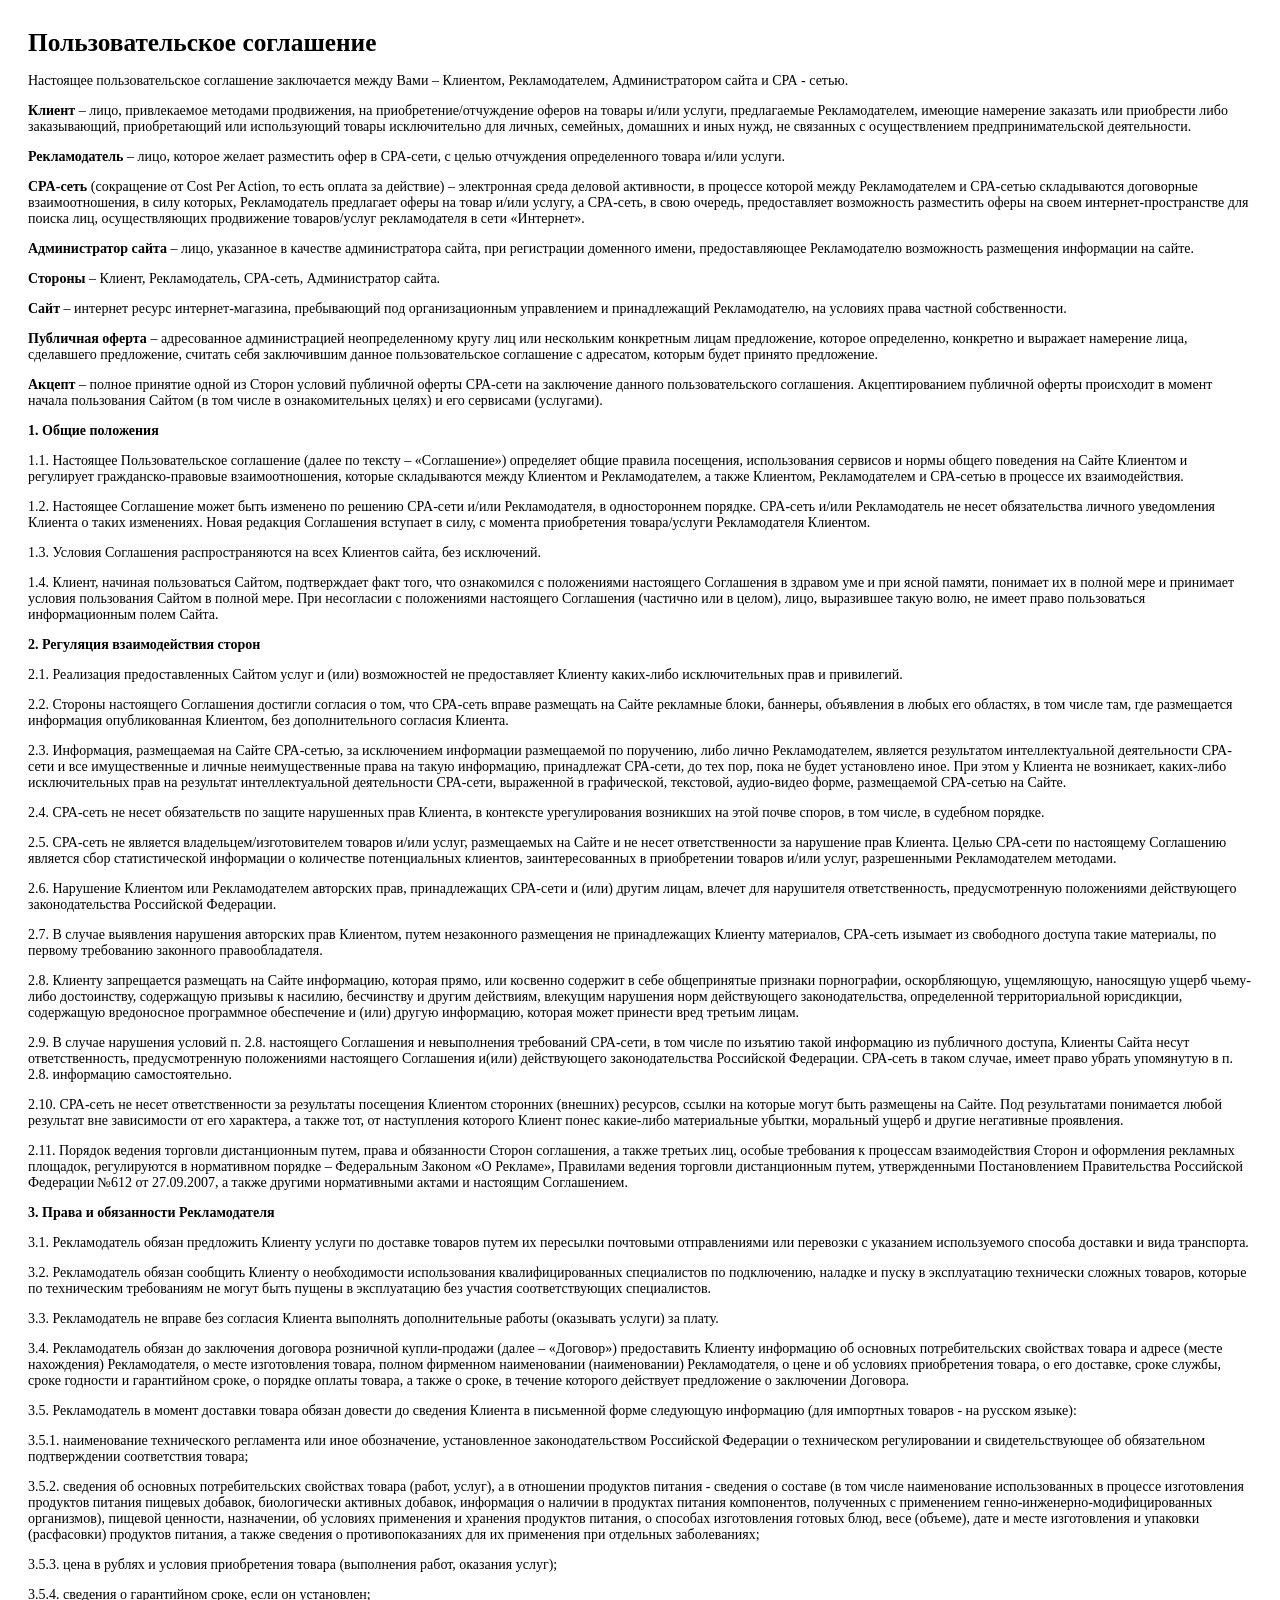
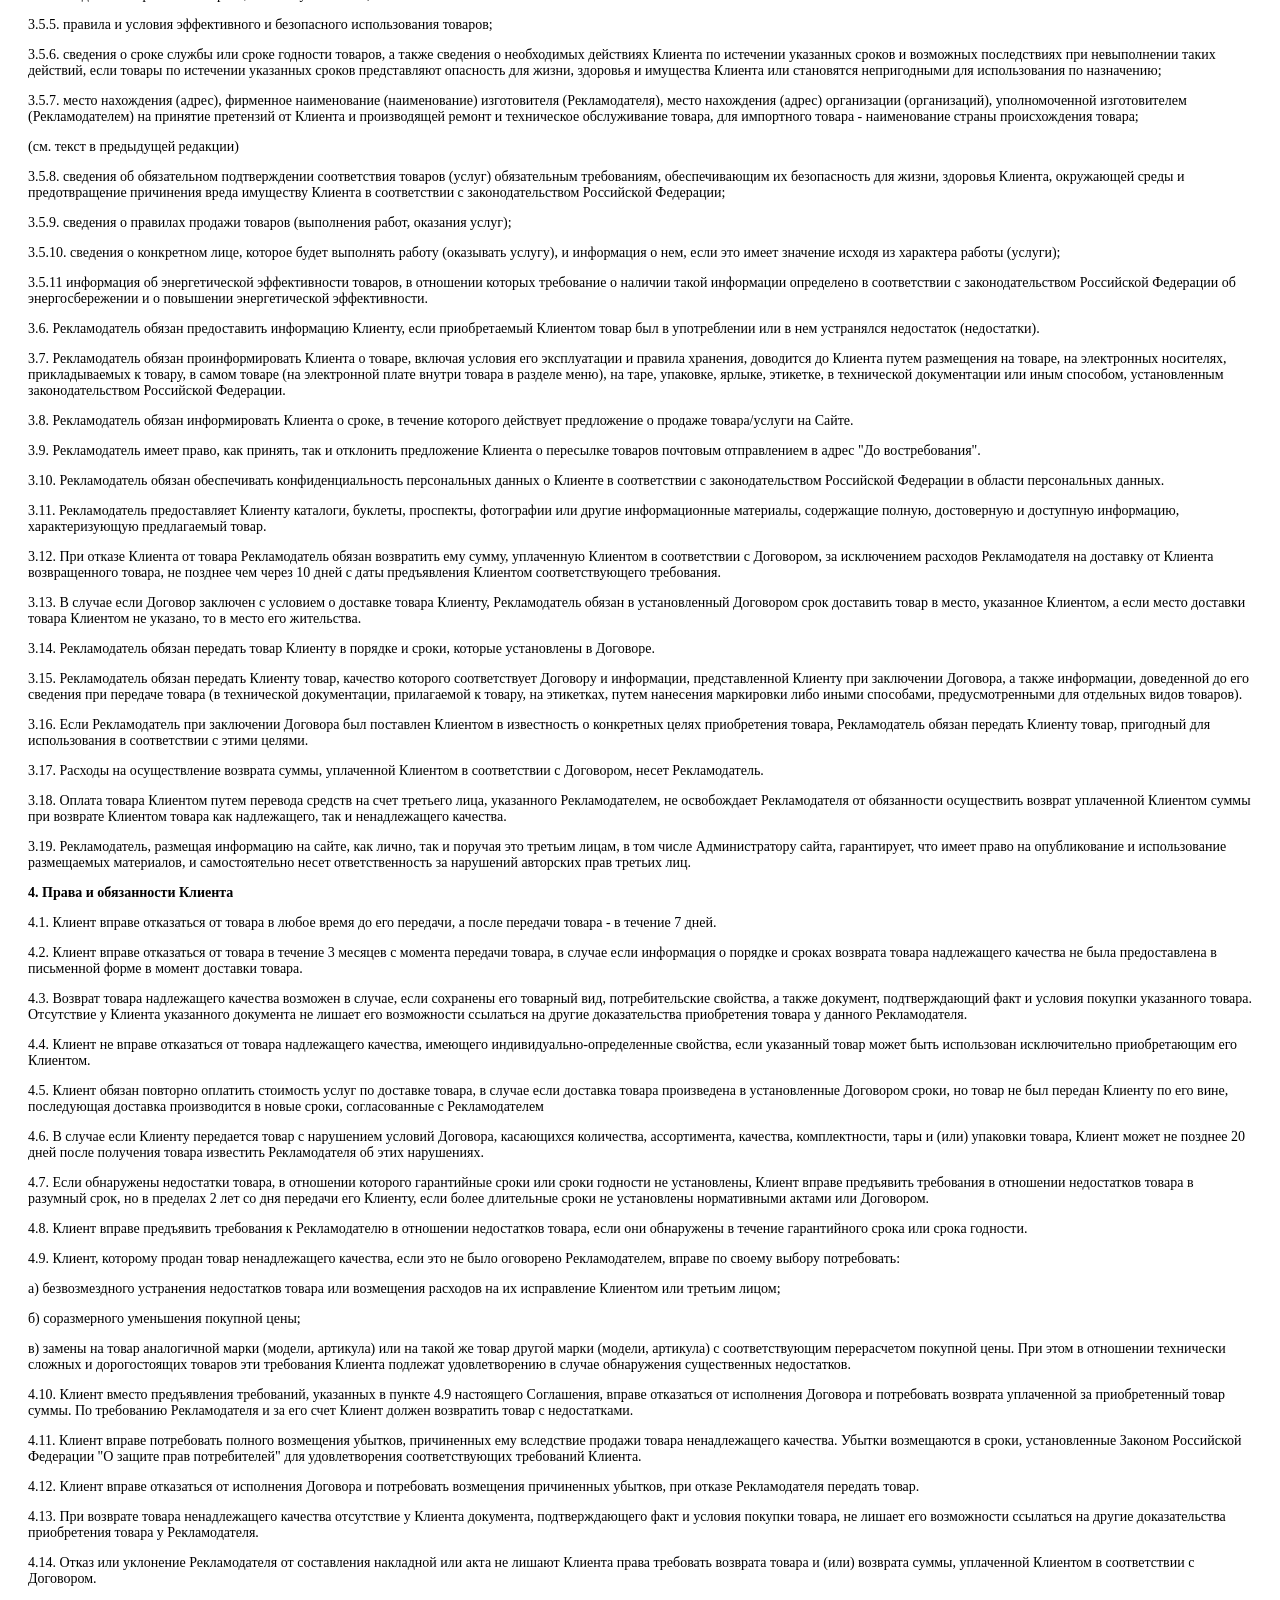
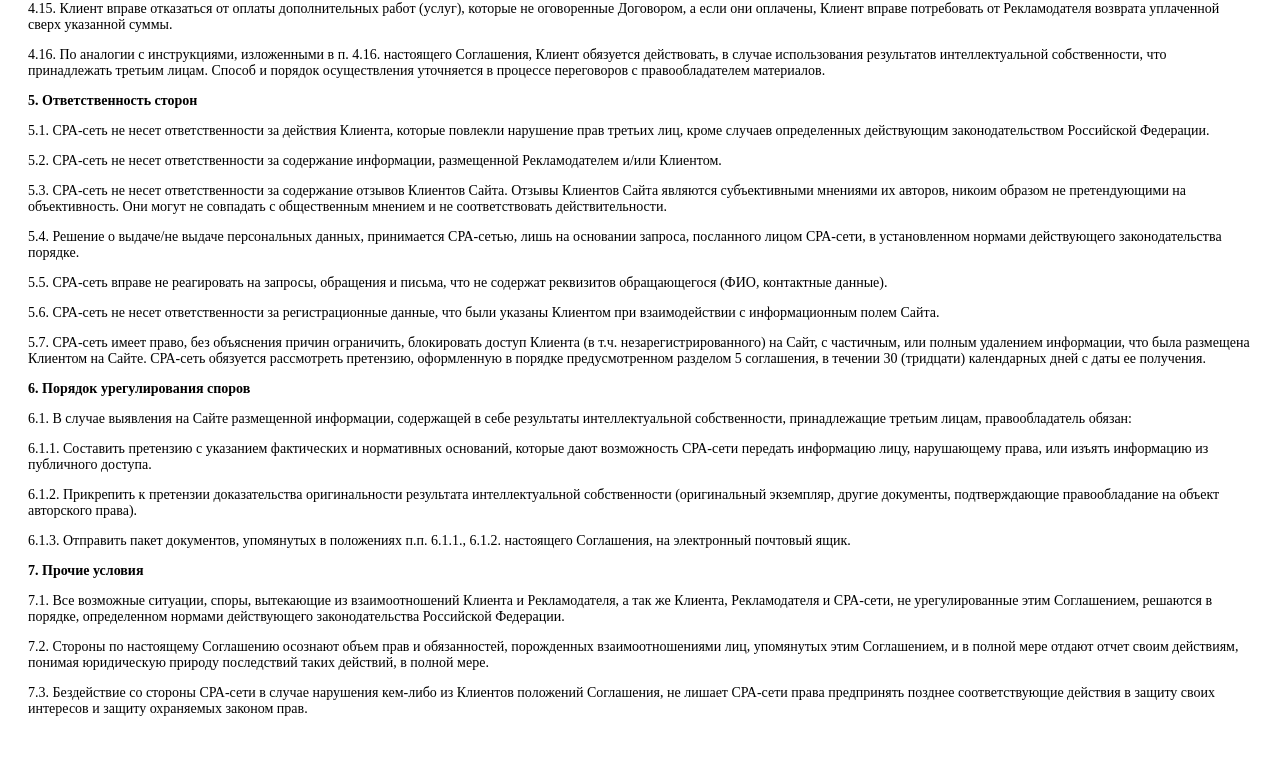
<file: agreement.html>
<html>
<head>
	<title>Пользовательское соглашение</title>
	<meta charset="UTF-8" />
</head>
<body>
<div style="padding: 20px; font-size: 14px;font-family: 'PT Sans';">
	<h1 style="font-family: 'PT Sans'; padding: 0; margin: 0; margin-bottom: 16px; font-size:19pt; font-weight: bold;">Пользовательское соглашение</h1>

	<p>Настоящее пользовательское соглашение заключается между Вами – Клиентом, Рекламодателем, Администратором сайта и СРА - сетью.
	</p>
	<p><strong>Клиент</strong> – лицо, привлекаемое методами продвижения, на приобретение/отчуждение оферов на товары и/или услуги, предлагаемые Рекламодателем, имеющие намерение заказать или приобрести либо заказывающий, приобретающий или использующий товары исключительно для личных, семейных, домашних и иных нужд, не связанных с осуществлением предпринимательской деятельности.
	</p>
	<p><strong>Рекламодатель</strong> – лицо, которое желает разместить офер в CPA-сети, с целью отчуждения определенного товара и/или услуги.
	</p>
	<p><strong>CPA-сеть</strong> (сокращение от Cost Per Action, то есть оплата за действие) – электронная среда деловой активности, в процессе которой между Рекламодателем и СРА-сетью складываются договорные взаимоотношения, в силу которых, Рекламодатель предлагает оферы на товар и/или услугу, а СРА-сеть, в свою очередь, предоставляет возможность разместить оферы на своем интернет-пространстве для поиска лиц, осуществляющих продвижение товаров/услуг рекламодателя в сети «Интернет».
	</p>
	<p><strong>Администратор сайта</strong> – лицо, указанное в качестве администратора сайта, при регистрации доменного имени, предоставляющее Рекламодателю возможность размещения информации на сайте.
	</p>
	<p><strong>Стороны</strong> – Клиент, Рекламодатель, CPA-сеть, Администратор сайта.
	</p>
	<p><strong>Сайт</strong> – интернет ресурс интернет-магазина, пребывающий под организационным управлением и принадлежащий Рекламодателю, на условиях права частной собственности.
	</p>
	<p><strong>Публичная оферта</strong> – адресованное администрацией неопределенному кругу лиц или нескольким конкретным лицам предложение, которое определенно, конкретно и выражает намерение лица, сделавшего предложение, считать себя заключившим данное пользовательское соглашение с адресатом, которым будет принято предложение.
	</p>
	<p><strong>Акцепт</strong> – полное принятие одной из Сторон условий публичной оферты СРА-сети на заключение данного пользовательского соглашения. Акцептированием публичной оферты происходит в момент начала пользования Сайтом (в том числе в ознакомительных целях) и его сервисами (услугами).
	</p>
	<p><strong>1. Общие положения</strong>
	</p>
	<p>1.1. Настоящее Пользовательское соглашение (далее по тексту – «Соглашение») определяет общие правила посещения, использования сервисов и нормы общего поведения на Сайте Клиентом и регулирует гражданско-правовые взаимоотношения, которые складываются между Клиентом и Рекламодателем, а также Клиентом, Рекламодателем и СРА-сетью в процессе их взаимодействия.
	</p>
	<p>1.2. Настоящее Соглашение может быть изменено по решению CPA-сети и/или Рекламодателя, в одностороннем порядке. CPA-сеть и/или Рекламодатель не несет обязательства личного уведомления Клиента о таких изменениях. Новая редакция Соглашения вступает в силу, с момента приобретения товара/услуги Рекламодателя Клиентом.
	</p>
	<p>1.3. Условия Соглашения распространяются на всех Клиентов сайта, без исключений.
	</p>
	<p>1.4. Клиент, начиная пользоваться Сайтом, подтверждает факт того, что ознакомился с положениями настоящего Соглашения в здравом уме и при ясной памяти, понимает их в полной мере и принимает условия пользования Сайтом в полной мере. При несогласии с положениями настоящего Соглашения (частично или в целом), лицо, выразившее такую волю, не имеет право пользоваться информационным полем Сайта.
	</p>
	<p><strong>2. Регуляция взаимодействия сторон</strong>
	</p>
	<p>2.1. Реализация предоставленных Сайтом услуг и (или) возможностей не предоставляет Клиенту каких-либо исключительных прав и привилегий.
	</p>
	<p>2.2. Стороны настоящего Соглашения достигли согласия о том, что СРА-сеть вправе размещать на Сайте рекламные блоки, баннеры, объявления в любых его областях, в том числе там, где размещается информация опубликованная Клиентом, без дополнительного согласия Клиента.
	</p>
	<p>2.3. Информация, размещаемая на Сайте СРА-сетью, за исключением информации размещаемой по поручению, либо лично Рекламодателем, является результатом интеллектуальной деятельности СРА-сети и все имущественные и личные неимущественные права на такую информацию, принадлежат СРА-сети, до тех пор, пока не будет установлено иное. При этом у Клиента не возникает, каких-либо исключительных прав на результат интеллектуальной деятельности СРА-сети, выраженной в графической, текстовой, аудио-видео форме, размещаемой СРА-сетью на Сайте.
	</p>
	<p>2.4. СРА-сеть не несет обязательств по защите нарушенных прав Клиента, в контексте урегулирования возникших на этой почве споров, в том числе, в судебном порядке.
	</p>
	<p>2.5. СРА-сеть не является владельцем/изготовителем товаров и/или услуг, размещаемых на Сайте и не несет ответственности за нарушение прав Клиента. Целью СРА-сети по настоящему Соглашению является сбор статистической информации о количестве потенциальных клиентов, заинтересованных в приобретении товаров и/или услуг, разрешенными Рекламодателем методами.
	</p>
	<p>2.6. Нарушение Клиентом или Рекламодателем авторских прав, принадлежащих СРА-сети и (или) другим лицам, влечет для нарушителя ответственность, предусмотренную положениями действующего законодательства Российской Федерации.
	</p>
	<p>2.7. В случае выявления нарушения авторских прав Клиентом, путем незаконного размещения не принадлежащих Клиенту материалов, СРА-сеть изымает из свободного доступа такие материалы, по первому требованию законного правообладателя.
	</p>
	<p>2.8. Клиенту запрещается размещать на Сайте информацию, которая прямо, или косвенно содержит в себе общепринятые признаки порнографии, оскорбляющую, ущемляющую, наносящую ущерб чьему-либо достоинству, содержащую призывы к насилию, бесчинству и другим действиям, влекущим нарушения норм действующего законодательства, определенной территориальной юрисдикции, содержащую вредоносное программное обеспечение и (или) другую информацию, которая может принести вред третьим лицам.
	</p>
	<p>2.9. В случае нарушения условий п. 2.8. настоящего Соглашения и невыполнения требований СРА-сети, в том числе по изъятию такой информацию из публичного доступа, Клиенты Сайта несут ответственность, предусмотренную положениями настоящего Соглашения и(или) действующего законодательства Российской Федерации. СРА-сеть в таком случае, имеет право убрать упомянутую в п. 2.8. информацию самостоятельно.
	</p>
	<p>2.10. СРА-сеть не несет ответственности за результаты посещения Клиентом сторонних (внешних) ресурсов, ссылки на которые могут быть размещены на Сайте. Под результатами понимается любой результат вне зависимости от его характера, а также тот, от наступления которого Клиент понес какие-либо материальные убытки, моральный ущерб и другие негативные проявления.
	</p>
	<p>2.11. Порядок ведения торговли дистанционным путем, права и обязанности Сторон соглашения, а также третьих лиц, особые требования к процессам взаимодействия Сторон и оформления рекламных площадок, регулируются в нормативном порядке – Федеральным Законом «О Рекламе», Правилами ведения торговли дистанционным путем, утвержденными Постановлением Правительства Российской Федерации №612 от 27.09.2007, а также другими нормативными актами и настоящим Соглашением.
	</p>
	<p><strong>3. Права и обязанности Рекламодателя</strong>
	</p>
	<p>3.1. Рекламодатель обязан предложить Клиенту услуги по доставке товаров путем их пересылки почтовыми отправлениями или перевозки с указанием используемого способа доставки и вида транспорта.
	</p>
	<p>3.2. Рекламодатель обязан сообщить Клиенту о необходимости использования квалифицированных специалистов по подключению, наладке и пуску в эксплуатацию технически сложных товаров, которые по техническим требованиям не могут быть пущены в эксплуатацию без участия соответствующих специалистов.
	</p>
	<p>3.3. Рекламодатель не вправе без согласия Клиента выполнять дополнительные работы (оказывать услуги) за плату.
	</p>
	<p>3.4. Рекламодатель обязан до заключения договора розничной купли-продажи (далее – «Договор») предоставить Клиенту информацию об основных потребительских свойствах товара и адресе (месте нахождения) Рекламодателя, о месте изготовления товара, полном фирменном наименовании (наименовании) Рекламодателя, о цене и об условиях приобретения товара, о его доставке, сроке службы, сроке годности и гарантийном сроке, о порядке оплаты товара, а также о сроке, в течение которого действует предложение о заключении Договора.
	</p>
	<p>3.5. Рекламодатель в момент доставки товара обязан довести до сведения Клиента в письменной форме следующую информацию (для импортных товаров - на русском языке):
	</p>
	<p>3.5.1. наименование технического регламента или иное обозначение, установленное законодательством Российской Федерации о техническом регулировании и свидетельствующее об обязательном подтверждении соответствия товара;
	</p>
	<p>3.5.2. сведения об основных потребительских свойствах товара (работ, услуг), а в отношении продуктов питания - сведения о составе (в том числе наименование использованных в процессе изготовления продуктов питания пищевых добавок, биологически активных добавок, информация о наличии в продуктах питания компонентов, полученных с применением генно-инженерно-модифицированных организмов), пищевой ценности, назначении, об условиях применения и хранения продуктов питания, о способах изготовления готовых блюд, весе (объеме), дате и месте изготовления и упаковки (расфасовки) продуктов питания, а также сведения о противопоказаниях для их применения при отдельных заболеваниях;
	</p>
	<p>3.5.3. цена в рублях и условия приобретения товара (выполнения работ, оказания услуг);
	</p>
	<p>3.5.4. сведения о гарантийном сроке, если он установлен;
	</p>
	<p>3.5.5. правила и условия эффективного и безопасного использования товаров;
	</p>
	<p>3.5.6. сведения о сроке службы или сроке годности товаров, а также сведения о необходимых действиях Клиента по истечении указанных сроков и возможных последствиях при невыполнении таких действий, если товары по истечении указанных сроков представляют опасность для жизни, здоровья и имущества Клиента или становятся непригодными для использования по назначению;
	</p>
	<p>3.5.7. место нахождения (адрес), фирменное наименование (наименование) изготовителя (Рекламодателя), место нахождения (адрес) организации (организаций), уполномоченной изготовителем (Рекламодателем) на принятие претензий от Клиента и производящей ремонт и техническое обслуживание товара, для импортного товара - наименование страны происхождения товара;
	</p>
	<p>(см. текст в предыдущей редакции)
	</p>
	<p>3.5.8. сведения об обязательном подтверждении соответствия товаров (услуг) обязательным требованиям, обеспечивающим их безопасность для жизни, здоровья Клиента, окружающей среды и предотвращение причинения вреда имуществу Клиента в соответствии с законодательством Российской Федерации;
	</p>
	<p>3.5.9. сведения о правилах продажи товаров (выполнения работ, оказания услуг);
	</p>
	<p>3.5.10. сведения о конкретном лице, которое будет выполнять работу (оказывать услугу), и информация о нем, если это имеет значение исходя из характера работы (услуги);
	</p>
	<p>3.5.11 информация об энергетической эффективности товаров, в отношении которых требование о наличии такой информации определено в соответствии с законодательством Российской Федерации об энергосбережении и о повышении энергетической эффективности.
	</p>
	<p>3.6. Рекламодатель обязан предоставить информацию Клиенту, если приобретаемый Клиентом товар был в употреблении или в нем устранялся недостаток (недостатки).
	</p>
	<p>3.7. Рекламодатель обязан проинформировать Клиента о товаре, включая условия его эксплуатации и правила хранения, доводится до Клиента путем размещения на товаре, на электронных носителях, прикладываемых к товару, в самом товаре (на электронной плате внутри товара в разделе меню), на таре, упаковке, ярлыке, этикетке, в технической документации или иным способом, установленным законодательством Российской Федерации.
	</p>
	<p>3.8. Рекламодатель обязан информировать Клиента о сроке, в течение которого действует предложение о продаже товара/услуги на Сайте.
	</p>
	<p>3.9. Рекламодатель имеет право, как принять, так и отклонить предложение Клиента о пересылке товаров почтовым отправлением в адрес "До востребования".
	</p>
	<p>3.10. Рекламодатель обязан обеспечивать конфиденциальность персональных данных о Клиенте в соответствии с законодательством Российской Федерации в области персональных данных.
	</p>
	<p>3.11. Рекламодатель предоставляет Клиенту каталоги, буклеты, проспекты, фотографии или другие информационные материалы, содержащие полную, достоверную и доступную информацию, характеризующую предлагаемый товар.
	</p>
	<p>3.12. При отказе Клиента от товара Рекламодатель обязан возвратить ему сумму, уплаченную Клиентом в соответствии с Договором, за исключением расходов Рекламодателя на доставку от Клиента возвращенного товара, не позднее чем через 10 дней с даты предъявления Клиентом соответствующего требования.
	</p>
	<p>3.13. В случае если Договор заключен с условием о доставке товара Клиенту, Рекламодатель обязан в установленный Договором срок доставить товар в место, указанное Клиентом, а если место доставки товара Клиентом не указано, то в место его жительства.
	</p>
	<p>3.14. Рекламодатель обязан передать товар Клиенту в порядке и сроки, которые установлены в Договоре.
	</p>
	<p>3.15. Рекламодатель обязан передать Клиенту товар, качество которого соответствует Договору и информации, представленной Клиенту при заключении Договора, а также информации, доведенной до его сведения при передаче товара (в технической документации, прилагаемой к товару, на этикетках, путем нанесения маркировки либо иными способами, предусмотренными для отдельных видов товаров).
	</p>
	<p>3.16. Если Рекламодатель при заключении Договора был поставлен Клиентом в известность о конкретных целях приобретения товара, Рекламодатель обязан передать Клиенту товар, пригодный для использования в соответствии с этими целями.
	</p>
	<p>3.17. Расходы на осуществление возврата суммы, уплаченной Клиентом в соответствии с Договором, несет Рекламодатель.
	</p>
	<p>3.18. Оплата товара Клиентом путем перевода средств на счет третьего лица, указанного Рекламодателем, не освобождает Рекламодателя от обязанности осуществить возврат уплаченной Клиентом суммы при возврате Клиентом товара как надлежащего, так и ненадлежащего качества.
	</p>
	<p>3.19. Рекламодатель, размещая информацию на сайте, как лично, так и поручая это третьим лицам, в том числе Администратору сайта, гарантирует, что имеет право на опубликование и использование размещаемых материалов, и самостоятельно несет ответственность за нарушений авторских прав третьих лиц.
	</p>
	<p><strong>4. Права и обязанности Клиента</strong>
	</p>
	<p>4.1. Клиент вправе отказаться от товара в любое время до его передачи, а после передачи товара - в течение 7 дней.
	</p>
	<p>4.2. Клиент вправе отказаться от товара в течение 3 месяцев с момента передачи товара, в случае если информация о порядке и сроках возврата товара надлежащего качества не была предоставлена в письменной форме в момент доставки товара.
	</p>
	<p>4.3. Возврат товара надлежащего качества возможен в случае, если сохранены его товарный вид, потребительские свойства, а также документ, подтверждающий факт и условия покупки указанного товара. Отсутствие у Клиента указанного документа не лишает его возможности ссылаться на другие доказательства приобретения товара у данного Рекламодателя.
	</p>
	<p>4.4. Клиент не вправе отказаться от товара надлежащего качества, имеющего индивидуально-определенные свойства, если указанный товар может быть использован исключительно приобретающим его Клиентом.
	</p>
	<p>4.5. Клиент обязан повторно оплатить стоимость услуг по доставке товара, в случае если доставка товара произведена в установленные Договором сроки, но товар не был передан Клиенту по его вине, последующая доставка производится в новые сроки, согласованные с Рекламодателем
	</p>
	<p>4.6. В случае если Клиенту передается товар с нарушением условий Договора, касающихся количества, ассортимента, качества, комплектности, тары и (или) упаковки товара, Клиент может не позднее 20 дней после получения товара известить Рекламодателя об этих нарушениях.
	</p>
	<p>4.7. Если обнаружены недостатки товара, в отношении которого гарантийные сроки или сроки годности не установлены, Клиент вправе предъявить требования в отношении недостатков товара в разумный срок, но в пределах 2 лет со дня передачи его Клиенту, если более длительные сроки не установлены нормативными актами или Договором.
	</p>
	<p>4.8. Клиент вправе предъявить требования к Рекламодателю в отношении недостатков товара, если они обнаружены в течение гарантийного срока или срока годности.
	</p>
	<p>4.9. Клиент, которому продан товар ненадлежащего качества, если это не было оговорено Рекламодателем, вправе по своему выбору потребовать:
	</p>
	<p>а) безвозмездного устранения недостатков товара или возмещения расходов на их исправление Клиентом или третьим лицом;
	</p>
	<p>б) соразмерного уменьшения покупной цены;
	</p>
	<p>в) замены на товар аналогичной марки (модели, артикула) или на такой же товар другой марки (модели, артикула) с соответствующим перерасчетом покупной цены. При этом в отношении технически сложных и дорогостоящих товаров эти требования Клиента подлежат удовлетворению в случае обнаружения существенных недостатков.
	</p>
	<p>4.10. Клиент вместо предъявления требований, указанных в пункте 4.9 настоящего Соглашения, вправе отказаться от исполнения Договора и потребовать возврата уплаченной за приобретенный товар суммы. По требованию Рекламодателя и за его счет Клиент должен возвратить товар с недостатками.
	</p>
	<p>4.11. Клиент вправе потребовать полного возмещения убытков, причиненных ему вследствие продажи товара ненадлежащего качества. Убытки возмещаются в сроки, установленные Законом Российской Федерации "О защите прав потребителей" для удовлетворения соответствующих требований Клиента.
	</p>
	<p>4.12. Клиент вправе отказаться от исполнения Договора и потребовать возмещения причиненных убытков, при отказе Рекламодателя передать товар.
	</p>
	<p>4.13. При возврате товара ненадлежащего качества отсутствие у Клиента документа, подтверждающего факт и условия покупки товара, не лишает его возможности ссылаться на другие доказательства приобретения товара у Рекламодателя.
	</p>
	<p>4.14. Отказ или уклонение Рекламодателя от составления накладной или акта не лишают Клиента права требовать возврата товара и (или) возврата суммы, уплаченной Клиентом в соответствии с Договором.
	</p>
	<p>4.15. Клиент вправе отказаться от оплаты дополнительных работ (услуг), которые не оговоренные Договором, а если они оплачены, Клиент вправе потребовать от Рекламодателя возврата уплаченной сверх указанной суммы.
	</p>
	<p>4.16. По аналогии с инструкциями, изложенными в п. 4.16. настоящего Соглашения, Клиент обязуется действовать, в случае использования результатов интеллектуальной собственности, что принадлежать третьим лицам. Способ и порядок осуществления уточняется в процессе переговоров с правообладателем материалов.
	</p>
	<p><strong>5. Ответственность сторон</strong>
	</p>
	<p>5.1. СРА-сеть не несет ответственности за действия Клиента, которые повлекли нарушение прав третьих лиц, кроме случаев определенных действующим законодательством Российской Федерации.
	</p>
	<p>5.2. СРА-сеть не несет ответственности за содержание информации, размещенной Рекламодателем и/или Клиентом.
	</p>
	<p>5.3. СРА-сеть не несет ответственности за содержание отзывов Клиентов Сайта. Отзывы Клиентов Сайта являются субъективными мнениями их авторов, никоим образом не претендующими на объективность. Они могут не совпадать с общественным мнением и не соответствовать действительности.
	</p>
	<p>5.4. Решение о выдаче/не выдаче персональных данных, принимается СРА-сетью, лишь на основании запроса, посланного лицом СРА-сети, в установленном нормами действующего законодательства порядке.
	</p>
	<p>5.5. СРА-сеть вправе не реагировать на запросы, обращения и письма, что не содержат реквизитов обращающегося (ФИО, контактные данные).
	</p>
	<p>5.6. СРА-сеть не несет ответственности за регистрационные данные, что были указаны Клиентом при взаимодействии с информационным полем Сайта.
	</p>
	<p>5.7. СРА-сеть имеет право, без объяснения причин ограничить, блокировать доступ Клиента (в т.ч. незарегистрированного) на Сайт, с частичным, или полным удалением информации, что была размещена Клиентом на Сайте. СРА-сеть обязуется рассмотреть претензию, оформленную в порядке предусмотренном разделом 5 соглашения, в течении 30 (тридцати) календарных дней с даты ее получения.
	</p>
	<p><strong>6. Порядок урегулирования споров</strong>
	</p>
	<p>6.1. В случае выявления на Сайте размещенной информации, содержащей в себе результаты интеллектуальной собственности, принадлежащие третьим лицам, правообладатель обязан:
	</p>
	<p>6.1.1. Составить претензию с указанием фактических и нормативных оснований, которые дают возможность СРА-сети передать информацию лицу, нарушающему права, или изъять информацию из публичного доступа.
	</p>
	<p>6.1.2. Прикрепить к претензии доказательства оригинальности результата интеллектуальной собственности (оригинальный экземпляр, другие документы, подтверждающие правообладание на объект авторского права).
	</p>
	<p>6.1.3. Отправить пакет документов, упомянутых в положениях п.п. 6.1.1., 6.1.2. настоящего Соглашения, на электронный почтовый ящик.</a>
	</p>
	<p><strong>7. Прочие условия</strong>
	</p>
	<p>7.1. Все возможные ситуации, споры, вытекающие из взаимоотношений Клиента и Рекламодателя, а так же Клиента, Рекламодателя и СРА-сети, не урегулированные этим Соглашением, решаются в порядке, определенном нормами действующего законодательства Российской Федерации.
	</p>
	<p>7.2. Стороны по настоящему Соглашению осознают объем прав и обязанностей, порожденных взаимоотношениями лиц, упомянутых этим Соглашением, и в полной мере отдают отчет своим действиям, понимая юридическую природу последствий таких действий, в полной мере.
	</p>
	<p>7.3. Бездействие со стороны СРА-сети в случае нарушения кем-либо из Клиентов положений Соглашения, не лишает СРА-сети права предпринять позднее соответствующие действия в защиту своих интересов и защиту охраняемых законом прав.
	</p>
</body>
</html>
</file>
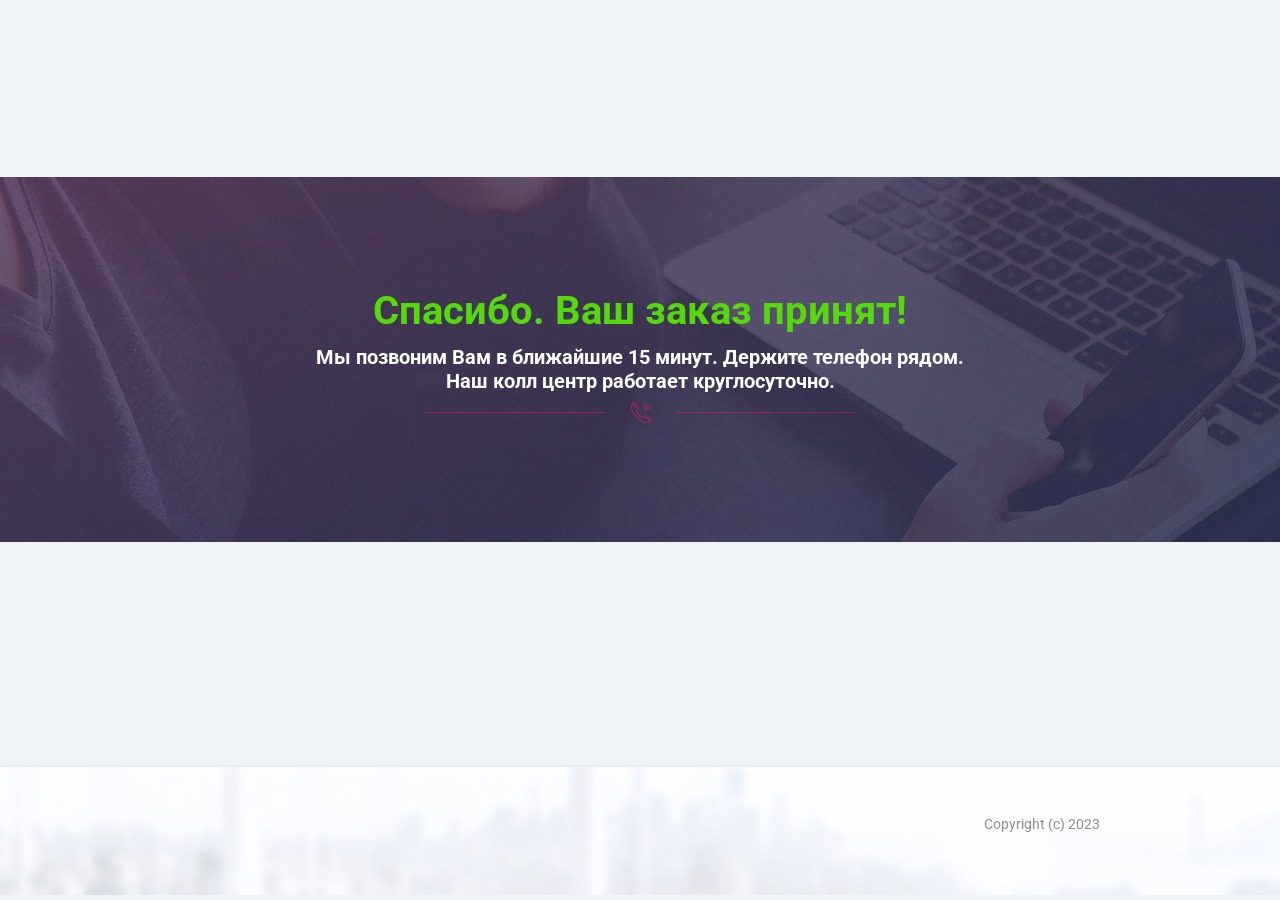
<file: call.html>
<!DOCTYPE html>
<html>
    <head>
                    <title>Спецпредложение от нашего интернет-магазина, товары по супер цене! Скидки до 80%.</title>
                <meta http-equiv="Content-Type" content="text/html; charset=utf-8">
        <meta name="viewport" content="width=device-width, initial-scale=1.0">

        <link rel="icon" href="/assets_pages/upsells/favicon.ico" type="image/x-icon">
        <link rel="shortcut icon" href="/assets_pages/upsells/favicon.ico" type="image/x-icon">
        <link href='//fonts.googleapis.com/css?family=Roboto:400,300,500,300italic,700&subset=latin,cyrillic' rel='stylesheet' type='text/css'>
        <link media="all" href="/assets_pages/upsells/css/main.css?v=0.1" rel="stylesheet" type="text/css">
        <link media="all" href="/assets_pages/upsells/css/hint.css" rel="stylesheet" type="text/css">

        <script src="//ajax.googleapis.com/ajax/libs/jquery/2.1.3/jquery.min.js"></script>
        <script src="/assets_pages/upsells/js/jquery.placeholder.js"></script>
        <script src="/assets_pages/js/lib.js"></script>
        <script src="/assets_pages/upsells/js/init.js"></script>
        
        <script>
            $(function() {
                $('.btn_ss_holder').click(function() {
                    Lib.request('/ContactCollector/ajaxCollect', {
                        fio: '', 
                        email: $('#email_subscribe').val(), 
                        product_id: '', 
                        ip_addr: ''
                    }, function(result, data) {
                        if (!result && data)
                            return alert(data);
                        if (result)
                            $('.desc_cc_holder').html('<div class="thanks"><b>Спасибо за участие!</b><br><span>На Вашу почту выслано письмо для подтверждения подписки</span></div>');
                    });
                });
            });
        </script>

            </head>
    
    <body class="man" style="background-color: #f1f4f6;">
        <div class="first-block">
            <div class="wrapper">
                <div class="wrap">
                    <div class="top-title top-title-c">
                        <h2 style="color: #55d90d;">Спасибо. Ваш заказ принят!</h2>
                                                <div style="color: white; font-weight: bold;">Мы позвоним Вам в ближайшие 15 минут. Держите телефон рядом.<br />
                            Наш колл центр работает круглосуточно.</div>
                                            </div>
                </div>
            </div>
        </div>


        <div class="section footer">
            <div class="wrap clearfix">
                <div class="right"><p>Copyright (c) 2023</p></div>
            </div>
        </div>

                    <!--PopUp-->
            <div class="popup reg_form reg_form_pop">
                <a class="close">Close</a>

                <h2 id="center1">Написать отзыв</h2>

                <div>
                    <form id="comment-form" action="" class="clearfix">
                        <div>
                            <input type="text" placeholder="Введите ваше имя" required="">
                        </div>
                        <div>
                            <textarea cols="" rows="8" placeholder="Введите текст отзыва" required=""></textarea>
                        </div>
                        <button type="submit">Отправить</button>
                    </form>
                </div>
            </div>
                





    </body>
</html>
</file>
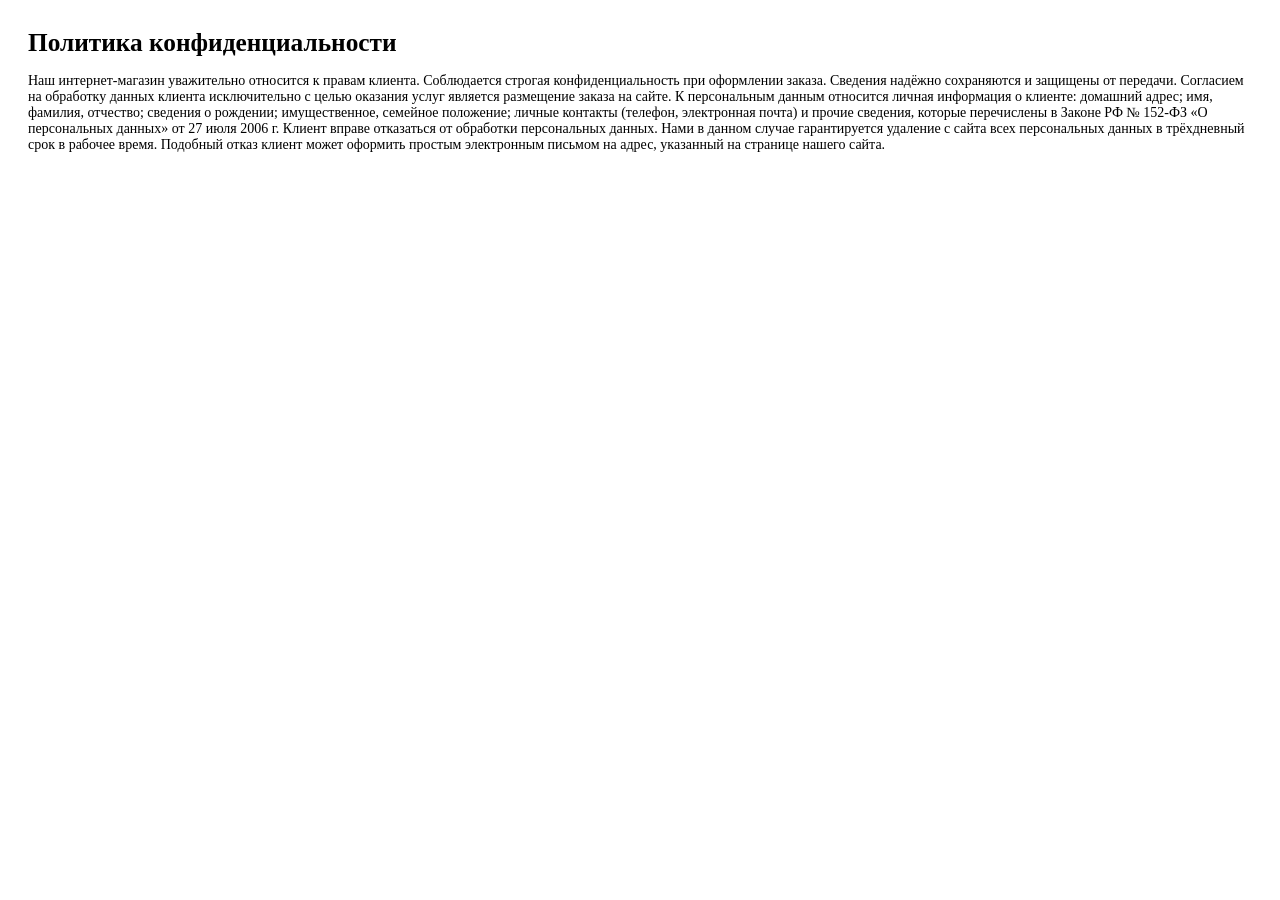
<file: politics.html>
<html>
<head>
	<title>Политика конфиденциальности</title>
<meta charset="UTF-8" />
</head>
<body>
<div style="padding: 20px; font-size: 14px;font-family: 'PT Sans';">
	<h1 style="font-family: 'PT Sans'; padding: 0; margin: 0; margin-bottom: 16px; font-size:19pt; font-weight: bold;">Политика конфиденциальности</h1>
		
Наш интернет-магазин уважительно относится к правам клиента. Соблюдается строгая конфиденциальность при оформлении заказа. Сведения надёжно сохраняются и защищены от передачи.

Согласием на обработку данных клиента исключительно с целью оказания услуг является размещение заказа на сайте.

К персональным данным относится личная информация о клиенте: домашний адрес; имя, фамилия, отчество; сведения о рождении; имущественное, семейное положение; личные контакты (телефон, электронная почта) и прочие сведения, которые перечислены в Законе РФ № 152-ФЗ «О персональных данных» от 27 июля 2006 г.

Клиент вправе отказаться от обработки персональных данных. Нами в данном случае гарантируется удаление с сайта всех персональных данных в трёхдневный срок в рабочее время. Подобный отказ клиент может оформить простым электронным письмом на адрес, указанный на странице нашего сайта.
</body>
</html>
</file>
<file: assets_pages/upsells/css/main.css>
/*reset*/
html, body, div, span, applet, object, iframe, h1, h2, h3, h4, h5, h6,
p, blockquote, pre, a, abbr, acronym, address, big, cite, code, del, dfn,
em, img, ins, kbd, q, s, samp, small, strike, strong, sub, sup, tt, var, b,
u, i, center, dl, dt, dd, ol, ul, li, fieldset, form, label, legend, table,
caption, tbody, tfoot, thead, tr, th, td, article, aside, canvas, details,
embed, figure, figcaption, footer, header, menu, nav, output, ruby, section,
summary, time, mark, audio, video { margin: 0; padding: 0; border: 0; outline: 0;}

/* HTML5 display-role reset for older browsers */

article, aside, details, figcaption, figure, footer, header, menu, nav, section, main {display: block;}

ol, ul {list-style: none;}
blockquote, q {quotes: none;}
img{max-width: 100%; height: auto;}
a{text-decoration: underline;}
a:hover{cursor: pointer;}

*::-webkit-input-placeholder {color: #a9a9a9; opacity: 1;}
*:-moz-placeholder {color: #a9a9a9; opacity: 1;}
*::-moz-placeholder {color: #a9a9a9; opacity: 1;}
*:-ms-input-placeholder {color: #a9a9a9; opacity: 1;}
*{margin: 0; padding: 0;}
*{-webkit-box-sizing: border-box; -moz-box-sizing: border-box; box-sizing: border-box;}
button,input{outline: none;}

/* Default settings*/


.hidden{display: none;}
.clear{clear: both;height: 0px;}
.invis{display: none;}
.left{float: left;}
.right{float: right;}
.center{text-align: center;}
.clearfix:after{content: '';display: block;clear: both;}

/*Site settings*/
h1,h2,h3,h4,h5,h6{font-weight: 400;}
b, strong{font-weight: 500;}
i{font-style: italic;}

.opacity-75{
    -ms-filter: "progid:DXImageTransform.Microsoft.Alpha(Opacity=75)";
    filter: alpha(opacity=75);
    -moz-opacity: 0.75;
    -khtml-opacity: 0.75;
    opacity: 0.75;
}
.shadow-text{
    text-shadow: 1px 1px 1px rgba(0, 0, 0, 0.6);
}
.shadow-55{
    -webkit-box-shadow: 0px 1px 2px 0px rgba(0, 0, 0, 0.55);
    -moz-box-shadow:    0px 1px 2px 0px rgba(0, 0, 0, 0.55);
    box-shadow:         0px 1px 2px 0px rgba(0, 0, 0, 0.55);
}
.border-5{
    -webkit-border-radius: 4px;
    -moz-border-radius: 4px;
    border-radius: 4px;
}
.animate {
    -webkit-transition: all 0.3s;
    -moz-transition:    all 0.3s;
    -o-transition:      all 0.3s;
    -ms-transition:     all 0.3s;
    transition:         all 0.3s;
}
.col-v{color: #ee1562;}
.col-s{color: #8d8d8d;}
.col-m{color: #242424;}
.mob-vis{
    display: none;
}

/*structure*/
html{
    -ms-text-size-adjust: 100%;
    -webkit-text-size-adjust: 100%;
}
body{
    position: relative;
    width: 100%;
    min-width: 320px;
    padding: 0px;
    margin: 0px auto;
    font-family: 'Roboto', 'Helvetica', 'Arial', sans-serif;
    font-size: 16px;
    line-height: 1.5em;
    color: #242424;
    font-weight: 400;
    overflow-x:hidden;
}
.section, .wrap, .container{
    position: relative;
}
.section{
    width: 100%;
}
.wrap{
    width: 960px;
    padding: 0px 20px;
    margin: 0 auto;
}
.tov-button{
    position: relative;
    display: block;
    outline: 0;
    border: 0;
    width: 200px;
    height: 50px;
    line-height: 50px;
    font-size: 16px;
    text-align: center;
    background: #ff2b48; 
    background: -moz-linear-gradient(top,  #ff2b48 0%, #e00d58 100%);
    background: -webkit-linear-gradient(top,  #ff2b48 0%,#e00d58 100%); 
    background: linear-gradient(to bottom,  #ff2b48 0%,#e00d58 100%);
    filter: progid:DXImageTransform.Microsoft.gradient( startColorstr='#ff2b48', endColorstr='#e00d58',GradientType=0 );
    border-bottom: 2px solid #BD0041;
    text-transform: uppercase;
    cursor: pointer;
    text-decoration: none;
    font-family: 'Roboto', 'Helvetica', 'Arial', sans-serif;
    font-weight: 500;
    color: #fff;
    text-shadow: 0px 0px 8px rgba(0, 0, 0, 0.25);
    -webkit-border-radius: 4px;
    -moz-border-radius: 4px;
    border-radius: 4px;
}
.added{
    background: #999;
    border: 0;
    text-shadow: none;
}
form>div{
    position: relative;
    padding-bottom: 15px;
}
form input, form textarea{
    position: relative;
    display: block;
    outline: 0;
    border: 0;
    margin: 0 auto;
    background: #fff;
    text-indent: 15px;
    font-size: 16px;
    border: 1px solid #d6d6d6;
    -webkit-border-radius: 4px;
    -moz-border-radius: 4px;
    border-radius: 4px;
    font-family: 'Roboto', 'Helvetica', 'Arial', sans-serif;
    font-weight: 400;
}
form input:focus{
    border-color: #b6b6b6;
}


.block-1{
    background: url(../img/top-bg.jpg) center top no-repeat #fbfaff;
}
.block-1 .wrap{
    height: 220px;
    padding: 0px;
}
.block-1 .wrap>img{
    position: absolute;
    display: block;
    left: -22px;
    bottom: 0;
}
.top-title{
    padding: 110px 0;
    text-align: center;
}
.top-title>h2{
    font-size: 40px;
    line-height: 1.2em;
    padding-bottom: 10px;
    font-weight: 700;
    color: #ee1562;   
}
.top-title>div{
    font-size: 20px;
    line-height: 1.2em;
    padding-bottom: 30px;
    font-weight: 500;
    background: url(../img/phone-icon.png) center bottom no-repeat;
}
.top-title>p{
    padding-top: 14px;
    font-style: italic;
    color: #8d8d8d;
}
.block-2{
    background: url(../img/title-bg.jpg) repeat;
}
.block-2 .wrap{
    padding: 20px;
    text-align: center;
    text-transform: uppercase;
    color: #fff;
    font-weight: 400;
}
.block-2 h1{
    font-size: 24px;
    line-height: 1.5em;
    font-weight: 500;
    padding-bottom: 5px;
}
.block-2 .wrap>p{
    font-size: 18px;
    line-height: 1.5em;
}
.block-3{
    background: #f1f4f6;
}
.block-3 .wrap{
    padding: 60px 20px;
}
.block-3 .tov-item{
    position: relative;
    padding: 30px 20px;
    margin-bottom: 50px;
    background: #fff;
    border-bottom: 2px solid #dee1e3;
}
.block-3 .tov-item-sale{
    position: absolute;
    display: block;
    width: 80px;
    height: 43px;
    padding: 6px 0 0 12px;
    background: url(../img/sale-tag.png) 0 0 no-repeat;
    color: #fff;
    font-weight: 700;
    font-size: 24px;
    top: 24px;
    left: -9px;
    z-index: 888;
}
.block-3 .tov-left-cont{
    position: relative;
    float: left;
    width: 400px;
}
.block-3 .tov-gal-big{
    position: relative;
    float: left;
    width: 350px;
    height: 350px;
    margin-top: 30px;
}
.block-3 .tov-gal-big>img{
    display: block;
    margin: 0 auto;
}
.block-3 .tov-gal-list{
    position: relative;
    float: right;
    width: 50px;
}
.block-3 .tov-gal-list>span{
    position: relative;
    display: inline-block;
    width: 50px;
    height: 50px;
    margin-bottom: 10px;
    overflow: hidden;
    border: 1px solid #d9d9d9;
    cursor: pointer;
}
.block-3 .tov-gal-list>span:hover{
    border-color: #ff0d58;
}
.block-3 .tov-gal-list>span.active{
    -ms-filter: "progid:DXImageTransform.Microsoft.Alpha(Opacity=35)";
    filter: alpha(opacity=35);
    -moz-opacity: 0.35;
    -khtml-opacity: 0.35;
    opacity: 0.35;
}
.block-3 .tov-gal-list>span.active:hover{
    border-color: #d9d9d9;
    cursor: default;
}
.block-3 .tov-adv{
    position: relative;
    padding: 20px 0 0 0;
}
.block-3 .tov-adv>li{
    position: relative;
    float: left;
    width: 40px;
    height: 40px;
    margin-right: 25px;
    background: url(../img/adv-icon2.png) no-repeat;
    cursor: pointer;
}
.block-3 .tov-adv>li:nth-child(1){
    background-position: 0 0;
}
.block-3 .tov-adv>li:nth-child(2){
    background-position: 0 -40px;
}
.block-3 .tov-adv>li:nth-child(3){
    background-position: 0 -80px;
}
.block-3 .tov-info{
    position: relative;
    float: right;
    width: 430px;
}
.block-3 .tov-info h3{
    position: relative;
    font-weight: 500;
    font-size: 32px;
    line-height: 1.2em;
    padding-bottom: 25px;
    margin-top: -5px;
}
.block-3 .tov-info-rate{
    position: relative;
    width: 92px;
    height: 16px;
    background: url(../img/rating.png) 0 0 no-repeat;
}
.block-3 .tov-rate-1 .tov-info-rate{
    background-position: 0 0;
}
.block-3 .tov-rate-2 .tov-info-rate{
    background-position: 0 -16px;
}
.block-3 .tov-info-cost{
    position: relative;
    padding-top: 30px;
    
}
.block-3 .tov-info-cost:before{
    content: 'Цена:';
    display: block;
    position: relative;
    font-weight: 500;
    padding-bottom: 5px;
    font-size: 18px;
}
.block-3 .tov-info-cost>span{
    position: relative;
    display: inline-block;
    font-weight: 500; 
}
.block-3 .old-cost{
    margin-right: 25px;
    font-size: 20px;
    line-height: 1em;
    text-decoration: line-through;
    color: #ee1562;
}
.block-3 .new-cost{
    font-size: 32px;
    line-height: 1em;
}
.block-3 .tov-info-cost>span small{
    font-size: 16px;
    font-weight: 700;
    margin-left: -2px;
}
.block-3 .tov-info-text{
    padding-top: 22px;
    font-size: 14px;
}
.block-3 .tov-button{
    margin-top: 30px;
}
.block-3 .tov-button:hover{
    top: -1px;
}
.block-4{
    background: #f1f4f6;
    padding-bottom: 100px;
}
.block-4 .rew-title{
    position: relative;
    padding-bottom: 10px;
    font-size: 32px;
    line-height: 1em;
    font-weight: 500;
    border-bottom: 1px solid #ddd;
}
.block-4 .rew-title:before{
    content: '';
    position: absolute;
    display: block;
    width: 120px;
    height: 2px;
    background: #ee1562;
    bottom: -2px;
    left: 0;
}
.block-4 .add-rew{
    position: relative;
    display: inline-block;
    float: right;
    padding: 14px 18px 12px;
    font-size: 16px;
    line-height: 1em;
    background: #68b702;
    border-bottom: 2px solid #6E9E2F;
    color: #fff;
    cursor: pointer;
    -webkit-border-radius: 4px;
    -moz-border-radius: 4px;
    border-radius: 4px;
}
.block-4 .add-rew:hover{
    background: #76C116;
}
.block-4 .rew-cont{
    padding: 40px 0;
}
.block-4 .rew-item{
    position: relative;
    padding-bottom: 20px;
    margin-bottom: 40px;
    border-bottom: 1px solid #ddd;
}
.block-4 .rew-item:last-child{
    border-bottom: 0;
    margin-bottom: 0;
}
.block-4 .rew-img{
    position: relative;
    float: left;
    width: 114px;
    height: 114px;
    -webkit-border-radius: 4px;
    -moz-border-radius: 4px;
    border-radius: 4px;
    overflow: hidden;
    background: url(../img/rew-bg.png) center top no-repeat;
}
.block-4 .rew-img>img{
    display: block;
}
.block-4 .rew-text{
    position: relative;
    padding-left: 140px;
}
.block-4 .rew-text>span{
    color: #8d8d8d;
    font-size: 16px;
}
.block-4 .rew-text>span b{
    color: #242424;
    margin-right: 5px;
    font-size: 18px;
}
.block-4 .rew-text>p{
   padding-top: 10px;
   font-size: 14px; 
}
.block-4 .rew-rating{
    position: relative;
    padding-top: 20px;
    text-align: right;
    color: #8d8d8d;
    font-size: 14px;
    line-height: 34px;
}
.block-4 .rew-rating span{
    position: relative;
    display: inline-block;
    line-height: 34px;
    vertical-align: middle;
}
.block-4 .rew-rating .rew-plus{
    color: #68b702;
}
.block-4 .rew-rating .rew-minus{
    color: #fb2533;
}
.block-4 .rew-rating .rew-but{
    width: 34px;
    height: 34px;
    cursor: pointer;
}
.block-4 .rew-rating .rew-col{
    width: 30px;
    padding-left: 8px;
    text-align: left;
    font-weight: 500;
}
.block-4 .rew-minus .rew-but{
    background: url(../img/dislike.png) center top no-repeat;
}
.block-4 .rew-plus .rew-but{
    background: url(../img/like.png) center top no-repeat;
}
.block-4 .rew-rating .rew-but:hover{
    background-position: center bottom;
}
.block-4 .all-rew{
    position: relative;
    width: 100%;
    padding: 8px 0 5px;
    text-align: center;
    cursor: pointer;
    background: #e3e9ed;
    font-weight: 400;
    font-size: 14px;
}
.block-4 .all-rew:hover{
    background: #D5DCE0;
}
.footer{
    height: 130px;
    padding-top: 45px;
    background: url(../img/top-bg.jpg) center top no-repeat #fbfaff;
    border-top: 2px solid #EAEEF1;
    color: #8d8d8d;
    font-size: 14px;
}
.footer .right{
    text-align: right;
}
.footer .left{
    color: #242424;
}
.foot-logo{
    min-height: 47px;
    padding-left: 54px;
    background: url(../img/logo-mag.png) left top no-repeat;
}
.footer .left p{
    padding: 2px 0 0 0;
}

.popup {
    width: 440px;
    padding: 30px;
    margin-left: -220px;
    position:fixed;
    top:10%;
    left:50%;
    display:none;
    overflow:hidden;
    -webkit-box-shadow: 0px 0px 20px 0px rgba(0, 0, 0, 0.7);
    -moz-box-shadow:    0px 0px 20px 0px rgba(0, 0, 0, 0.7);
    box-shadow:         0px 0px 20px 0px rgba(0, 0, 0, 0.7);
    background: #fafafa;
    z-index:9999;
    -webkit-border-radius: 4px;
    -moz-border-radius: 4px;
    border-radius: 4px;
}
.popup h2{
    font-size: 32px;
    line-height: 1em;
    text-align: center;
    font-weight: 500;
    text-transform: uppercase;
}
.popup form{
    padding-top: 30px;
}
.popup form input, .popup form textarea{
    width: 100%;
}
.popup form input{
    height: 50px;
    line-height: 50px;
}
.popup form textarea{
    padding-top: 15px;
}
.popup form button{
    border: 0;
    outline: 0;
    position: relative;
    display: block;
    width: 100%;
    height: 58px;
    line-height: 58px;
    font-size: 22px;
    line-height: 1em;
    background: #68b702;
    border-bottom: 2px solid #6E9E2F;
    color: #fff;
    cursor: pointer;
    -webkit-border-radius: 4px;
    -moz-border-radius: 4px;
    border-radius: 4px;
    font-family: 'Roboto', 'Helvetica', 'Arial', sans-serif;
    font-weight: 500;
}
.popup a.close {
    width:20px;
    height:20px;
    display:block;
    text-indent:-9999px;
    position:absolute;
    top: 5px;
    right: 5px;
    background:url(../img/close.png) no-repeat;
}

/**********popup with form**********/
 #overlay {
    width:100%;
    height:100%;
    position:fixed;
    top:0;
    left:0;
    display:none;
    background:#000;
    opacity:0.8;
    z-index: 999;
}

.man .block-1 .top-title>h2{
    color: #0aa150;
}
.man .block-1 .top-title>div{
    background: url(../img/phone-icon-2.png) center bottom no-repeat;
}
.man  .block-2{
    background: url(../img/title-bg-2.jpg) repeat;
}
.man  .block-3 .tov-item-sale{
    background: url(../img/sale-tag-2.png) 0 0 no-repeat;
}
.man  .block-3 .tov-info-rate{
    background: url(../img/rating-2.png) 0 0 no-repeat;
}
.man .block-3 .old-cost {
    color: #00b152;
}
.man .tov-button{
    background: #0db539; 
    background: -moz-linear-gradient(top,  #0db539 0%, #009043 100%);
    background: -webkit-linear-gradient(top,  #0db539 0%,#009043 100%); 
    background: linear-gradient(to bottom,  #0db539 0%,#009043 100%);
    filter: progid:DXImageTransform.Microsoft.gradient( startColorstr='#0db539', endColorstr='#009043',GradientType=0 );
    border-bottom: 2px solid #155a35;
}
.man .added{
    background: #999;
    border: 0;
    text-shadow: none;
}
.man .block-4 .add-rew, .man .popup form button {
    background: #ff5f22;
    border-bottom: 2px solid #bb5317;
}
 .block-4 .rew-title:before {
    background: #0aa150;
}
.man .foot-logo{
    background: url(../img/logo-mag-2.png) left top no-repeat;
}
.email_ss_holder{
	float:left; 
	padding:5px; 
	width:63%;
}
.btn_ss_holder{
	float: left; 
	margin: 5px;
}
.btn_ss_holder:hover{
	opacity: 0.9;
	cursor: pointer;
}
.enter_your_email{
	width: 65%; 
	margin: auto; 
	z-index: 101; 
	position: relative; 
	text-align: center; 
	color: white; 
	font-size: 20px; 
	font-family: sans-serif; 
	padding: 14px; 
	font-style: italic;
}
.desc_cc_holder{
	width: 65%; 
	margin: auto; 
	z-index: 101; 
	position: relative;
}
.desc_cc_desc{
	margin: auto; 
	z-index: 101; 
	text-align: center; 
	color: white; 
	font-size: 16px; 
	font-family: sans-serif; 
	padding: 0px; 
	font-style: italic;
}
.email_cc_input{
	font-size: 16px; 
	padding: 14px; 
	width: 100%; 
	border: 0px; 
	border-radius: 4px;
}
.dashed_frame{
	width: 70%; 
	height: 170px; 
	border: 1px dashed white; 
	border-top: 0px; 
	margin: auto; 
	border-bottom-left-radius: 10px; 
	opacity: 0.75; 
	border-bottom-right-radius: 10px; 
	background-color: #61647d; 
	position: relative; 
	top: -160px;
}

@media screen and (max-width: 959px){
    .wrap{
        width: 640px;
        margin: 0 auto;
    }
    .block-1 .wrap>img{
        left: -50px;
        bottom: 0;
    }
    .block-1 .top-title{
        padding: 40px 0 0 140px;
    }
    .block-1 .top-title>h2{
        font-size: 32px;
    }
    .block-1 .top-title>div{
        font-size: 18px;
    }
    .block-3 .tov-item {
        padding: 30px;
    }
    .block-3 .tov-left-cont{
        float: none;
        width: 100%;
        padding-bottom: 40px;
    }
    .block-3 .tov-gal-big{
        width: 490px;
    }
    .block-3 .tov-adv{
        display: none;
    }
    .block-3 .tov-info{
        float: none;
        width: 100%;
    }
    .block-3 .tov-info h3{
        margin-top: 0;
        text-align: center;
    }
    .block-3 .tov-info-rate{
        margin: 0 auto;
    }
    .block-3 .tov-info-cost{
        text-align: center;
    }
    .block-3 .tov-info-cost:before{
       display: inline-block;
       margin-right: 25px; 
    }
    .block-3 .tov-info-text{
        text-align: justify;
    }
    .block-3 .tov-button{
        margin: 0 auto;
        margin-top: 30px;
    }
	.email_ss_holder{
		float:left; 
		padding:5px; 
		width:45%;
	}
 
}
@media screen and (max-width: 639px){
    .mob-vis{
        display: block;
    }
    .mob-hid{
        display: none;
    }
    .wrap{
        width: 370px;
        margin: 0 auto;
    }
    .block-1 .wrap>img{
        display: none;
    }
    .block-1 .top-title{
        padding: 30px 15px 0 15px;
    }
    .top-title>h2{
        font-size: 20px;
    }
    .top-title>div{
        font-size: 16px;
    }
    .top-title>p{
        line-height: 1.2em;
    }
    .block-2 h1{
        font-size: 18px;
    }
    .block-2 .wrap>p{
        font-size: 16px;
    }
    .block-3 .wrap{
        padding-bottom: 40px;
    }
    .block-3 .tov-item{
        padding: 30px 10px;
    }
    .block-3 .tov-gal-big{
        float: none;
        width: 100%;
        height: auto;
        margin-top: 40px;
    }
    .block-3 .tov-gal-list{
        float: none;
        width: 100%;
        padding-top: 30px;
        text-align: center;
    }
    .block-3 .tov-info h3{
        font-size: 24px;
    }
    .block-3 .tov-info-cost:before{
        display: none;
    }
    .block-4 .add-rew{
        display: none;
    }
    .block-4 .rew-title{
        text-align: center;
    }
    .block-4 .rew-title:before{
        left: 50%;
        margin-left: -60px;
    }
    .block-4 .rew-img{
        float: none;
        margin: 0 auto;
    }
    .block-4 .rew-text{
        padding: 0;
        padding-top: 30px;
        text-align: center;
    }
    .block-4 .rew-text>p{
        text-align: justify;
    }
    .footer .right{
        display: none;
    }
	.email_ss_holder{
		float: left; 
		padding: 5px; 
		width: 100%;
	}
	.enter_your_email{
		width: 100%; 
		margin: auto; 
		z-index: 101; 
		position: relative; 
		text-align: center; 
		color: white; 
		font-size: 14px; 
		font-family: sans-serif; 
		padding: 0px; 
		font-style: italic;
	}
	.email_cc_input{
		font-size: 16px; 
		padding: 5px; 
		width: 100%; 
		border: 0px; 
		border-radius: 4px;
	}
	.desc_cc_desc{
		margin: auto; 
		z-index: 101; 
		text-align: center; 
		color: white; 
		font-size: 14px; 
		font-family: sans-serif; 
		padding: 0px; 
		font-style: italic;
	}
	.dashed_frame{
		width: 100%; 
		height: 250px; 
		border: 1px dashed white; 
		border-top: 0px; 
		margin: auto; 
		border-bottom-left-radius: 10px; 
		opacity: 0.75; 
		border-bottom-right-radius: 10px; 
		background-color: #61647d; 
		position: relative; 
		top: -248px;
	}
	.top-title-c{
		position: relative;
	}

    .footer{
        padding-top: 30px;
    }
}
.disabled .rew-but {
    opacity: 0.5;
}

html, body, .first-block{
    height: 100%;
}

.first-block{
    position: relative;
}

.wrapper{
    background: url(../img/top-bg-purple.png);
    height: 365px;
    position: absolute;
    top:40%;
    margin-top:-183px;
    width: 100%;
}

.footer{
    margin-top: -135px;
}

/*акция с айфонами*/
.block-1 .iphone-act{
    position: relative;
    height: auto;
    color: #333333;
}
.block-1 .iphone-act:before{
    content: '';
    position: absolute;
    left: 0;
    top: 0;
    width: 130px;
    height: 131px;
    background: url(../img/iphone-ribbon.png) 0 0 no-repeat;
    background-size: cover;
}
.block-1 .iphone-act .iphone-title{
    margin: 70px 0 0 260px;
    font-size: 48px;
    line-height: 1.2em;
    font-weight: 300;
    text-align: center;
}
.block-1 .iphone-act .iphone-title>strong{
    font-weight: 700;
}
.block-1 .iphone-act .iphone-pic{
    position: static;
    display: block;
    float: left;
    margin: -70px 0 0 70px;
}
.block-1 .iphone-act .iphone-content{
    margin: 20px 0 0 260px;
    text-align: center;
}
.block-1 .iphone-act .iphone-content>p:before{
    content: '...';
    display: block;
    margin: 0 0 8px;
    font-size: 20px;
    font-weight: 700;
    letter-spacing: 2.5px;
    color: #c1c3c5;
}
.block-1 .iphone-act .iphone-content>p strong{
    font-size: 1.2em;
    font-weight: 700;
}
.block-1 .iphone-act .iphone-content>a{
    display: block;
    margin: 18px 0 0;
    color: #4d77a7;
}
.block-1 .iphone-act .iphone-content>a:before{
    content: '';
    display: inline-block;
    width: 24px;
    height: 14px;
    vertical-align: middle;
    margin: 0 10px 0 0;
    background-image: url([data-uri]);
}
@media screen and (max-width: 959px){
    .block-1 .iphone-act:before{
        width: 70px;
        height: 70px;
    }
    .block-1 .iphone-act .iphone-title{
        margin: 20px 0 0 240px;
        font-size: 36px;
    }
    .block-1 .iphone-act .iphone-pic{
        margin: -50px 0 0 30px;
    }
    .block-1 .iphone-act .iphone-content{
        margin: 10px 0 0 240px;
    }
}
@media screen and (max-width: 639px){
    .block-1 .iphone-act .iphone-title{
        margin: 0;
    }
    .block-1 .iphone-act .iphone-pic{
        float: none;
        margin: 30px auto 10px;
    }
    .block-1 .iphone-act .iphone-content{
        margin: 0;
        font-size: 16px;
    }
}
/*акция с айфонами*/
</file>
<file: assets_pages/upsells/css/hint.css>
/*! Hint.css - v1.3.3 - 2014-07-06
* http://kushagragour.in/lab/hint/
* Copyright (c) 2014 Kushagra Gour; Licensed MIT */

/*-------------------------------------*\
	HINT.css - A CSS tooltip library
\*-------------------------------------*/
/**
 * HINT.css is a tooltip library made in pure CSS.
 *
 * Source: https://github.com/chinchang/hint.css
 * Demo: http://kushagragour.in/lab/hint/
 *
 * Release under The MIT License
 *
 */
/**
 * source: hint-core.scss
 *
 * Defines the basic styling for the tooltip.
 * Each tooltip is made of 2 parts:
 * 	1) body (:after)
 * 	2) arrow (:before)
 *
 * Classes added:
 * 	1) hint
 */
.hint, [data-hint] {
  position: relative;
  display: inline-block;
  /**
   * tooltip arrow
   */
  /**
   * tooltip body
   */ }
  .hint:before, .hint:after, [data-hint]:before, [data-hint]:after {
    position: absolute;
    -webkit-transform: translate3d(0, 0, 0);
    -moz-transform: translate3d(0, 0, 0);
    transform: translate3d(0, 0, 0);
    visibility: hidden;
    opacity: 0;
    z-index: 1000000;
    pointer-events: none;
    -webkit-transition: 0.3s ease;
    -moz-transition: 0.3s ease;
    transition: 0.3s ease;
    -webkit-transition-delay: 0ms;
    -moz-transition-delay: 0ms;
    transition-delay: 0ms; }
  .hint:hover:before, .hint:hover:after, .hint:focus:before, .hint:focus:after, [data-hint]:hover:before, [data-hint]:hover:after, [data-hint]:focus:before, [data-hint]:focus:after {
    visibility: visible;
    opacity: 1; }
  .hint:hover:before, .hint:hover:after, [data-hint]:hover:before, [data-hint]:hover:after {
    -webkit-transition-delay: 100ms;
    -moz-transition-delay: 100ms;
    transition-delay: 100ms; }
  .hint:before, [data-hint]:before {
    content: '';
    position: absolute;
    background: transparent;
    border: 6px solid transparent;
    z-index: 1000001; }
  .hint:after, [data-hint]:after {
    content: attr(data-hint);
    background: #fff;
    color: #f5f5f5;
    padding: 8px 10px;
    font-size: 13px;
    line-height: 14px;
    }

/**
 * source: hint-position.scss
 *
 * Defines the positoning logic for the tooltips.
 *
 * Classes added:
 * 	1) hint--top
 * 	2) hint--bottom
 * 	3) hint--left
 * 	4) hint--right
 */
/**
 * set default color for tooltip arrows
 */
.hint--top:before {
  border-top-color: #383838; }

.hint--bottom:before {
  border-bottom-color: #383838; }

.hint--left:before {
  border-left-color: #383838; }

.hint--right:before {
  border-right-color: #383838; }

/**
 * top tooltip
 */
.hint--top:before {
  margin-bottom: -12px; }
.hint--top:after {
  margin-left: -18px; }
.hint--top:before, .hint--top:after {
  bottom: 100%;
  left: 38%; }
.hint--top:hover:after, .hint--top:hover:before, .hint--top:focus:after, .hint--top:focus:before {
  -webkit-transform: translateY(-8px);
  -moz-transform: translateY(-8px);
  transform: translateY(-8px); }

/**
 * bottom tooltip
 */
.hint--bottom:before {
  margin-top: -12px; }
.hint--bottom:after {
  margin-left: -18px; }
.hint--bottom:before, .hint--bottom:after {
  top: 100%;
  left: 50%; }
.hint--bottom:hover:after, .hint--bottom:hover:before, .hint--bottom:focus:after, .hint--bottom:focus:before {
  -webkit-transform: translateY(8px);
  -moz-transform: translateY(8px);
  transform: translateY(8px); }

/**
 * right tooltip
 */
.hint--right:before {
  margin-left: -12px;
  margin-bottom: -6px; }
.hint--right:after {
  margin-bottom: -14px; }
.hint--right:before, .hint--right:after {
  left: 100%;
  bottom: 50%; }
.hint--right:hover:after, .hint--right:hover:before, .hint--right:focus:after, .hint--right:focus:before {
  -webkit-transform: translateX(8px);
  -moz-transform: translateX(8px);
  transform: translateX(8px); }

/**
 * left tooltip
 */
.hint--left:before {
  margin-right: -12px;
  margin-bottom: -6px; }
.hint--left:after {
  margin-bottom: -14px; }
.hint--left:before, .hint--left:after {
  right: 100%;
  bottom: 50%; }
.hint--left:hover:after, .hint--left:hover:before, .hint--left:focus:after, .hint--left:focus:before {
  -webkit-transform: translateX(-8px);
  -moz-transform: translateX(-8px);
  transform: translateX(-8px); }

/**
 * source: hint-color-types.scss
 *
 * Contains tooltips of various types based on color differences.
 *
 * Classes added:
 * 	1) hint--error
 * 	2) hint--warning
 * 	3) hint--info
 * 	4) hint--success
 *
 */
/**
 * Error
 */
.hint--error:after {
  background-color: #b34e4d;
  text-shadow: 0 -1px 0px #592726; }
.hint--error.hint--top:before {
  border-top-color: #b34e4d; }
.hint--error.hint--bottom:before {
  border-bottom-color: #b34e4d; }
.hint--error.hint--left:before {
  border-left-color: #b34e4d; }
.hint--error.hint--right:before {
  border-right-color: #b34e4d; }

/**
 * Warning
 */
.hint--warning:after {
  background-color: #c09854;
  text-shadow: 0 -1px 0px #6c5328; }
.hint--warning.hint--top:before {
  border-top-color: #c09854; }
.hint--warning.hint--bottom:before {
  border-bottom-color: #c09854; }
.hint--warning.hint--left:before {
  border-left-color: #c09854; }
.hint--warning.hint--right:before {
  border-right-color: #c09854; }

/**
 * Info
 */
.hint--info:after {
  width: 120px;  
  background-color: #333;
}
.hint--info.hint--top:before {
  border-top-color: #333; }
.hint--info.hint--bottom:before {
  border-bottom-color: #333; }
.hint--info.hint--left:before {
  border-left-color: #333; }
.hint--info.hint--right:before {
  border-right-color: #333; }

/**
 * Success
 */
.hint--success:after {
  background-color: #458746;
  text-shadow: 0 -1px 0px #1a321a; }
.hint--success.hint--top:before {
  border-top-color: #458746; }
.hint--success.hint--bottom:before {
  border-bottom-color: #458746; }
.hint--success.hint--left:before {
  border-left-color: #458746; }
.hint--success.hint--right:before {
  border-right-color: #458746; }

/**
 * source: hint-always.scss
 *
 * Defines a persisted tooltip which shows always.
 *
 * Classes added:
 * 	1) hint--always
 *
 */
.hint--always:after, .hint--always:before {
  opacity: 1;
  visibility: visible; }
.hint--always.hint--top:after, .hint--always.hint--top:before {
  -webkit-transform: translateY(-8px);
  -moz-transform: translateY(-8px);
  transform: translateY(-8px); }
.hint--always.hint--bottom:after, .hint--always.hint--bottom:before {
  -webkit-transform: translateY(8px);
  -moz-transform: translateY(8px);
  transform: translateY(8px); }
.hint--always.hint--left:after, .hint--always.hint--left:before {
  -webkit-transform: translateX(-8px);
  -moz-transform: translateX(-8px);
  transform: translateX(-8px); }
.hint--always.hint--right:after, .hint--always.hint--right:before {
  -webkit-transform: translateX(8px);
  -moz-transform: translateX(8px);
  transform: translateX(8px); }

/**
 * source: hint-rounded.scss
 *
 * Defines rounded corner tooltips.
 *
 * Classes added:
 * 	1) hint--rounded
 *
 */
.hint--rounded:after {
  border-radius: 4px; }

/**
 * source: hint-effects.scss
 *
 * Defines various transition effects for the tooltips.
 *
 * Classes added:
 * 	1) hint--no-animate
 * 	2) hint--bounce
 *
 */
.hint--no-animate:before, .hint--no-animate:after {
  -webkit-transition-duration: 0ms;
  -moz-transition-duration: 0ms;
  transition-duration: 0ms; }

.hint--bounce:before, .hint--bounce:after {
  -webkit-transition: opacity 0.3s ease, visibility 0.3s ease, -webkit-transform 0.3s cubic-bezier(0.71, 1.7, 0.77, 1.24);
  -moz-transition: opacity 0.3s ease, visibility 0.3s ease, -moz-transform 0.3s cubic-bezier(0.71, 1.7, 0.77, 1.24);
  transition: opacity 0.3s ease, visibility 0.3s ease, transform 0.3s cubic-bezier(0.71, 1.7, 0.77, 1.24); }
</file>
